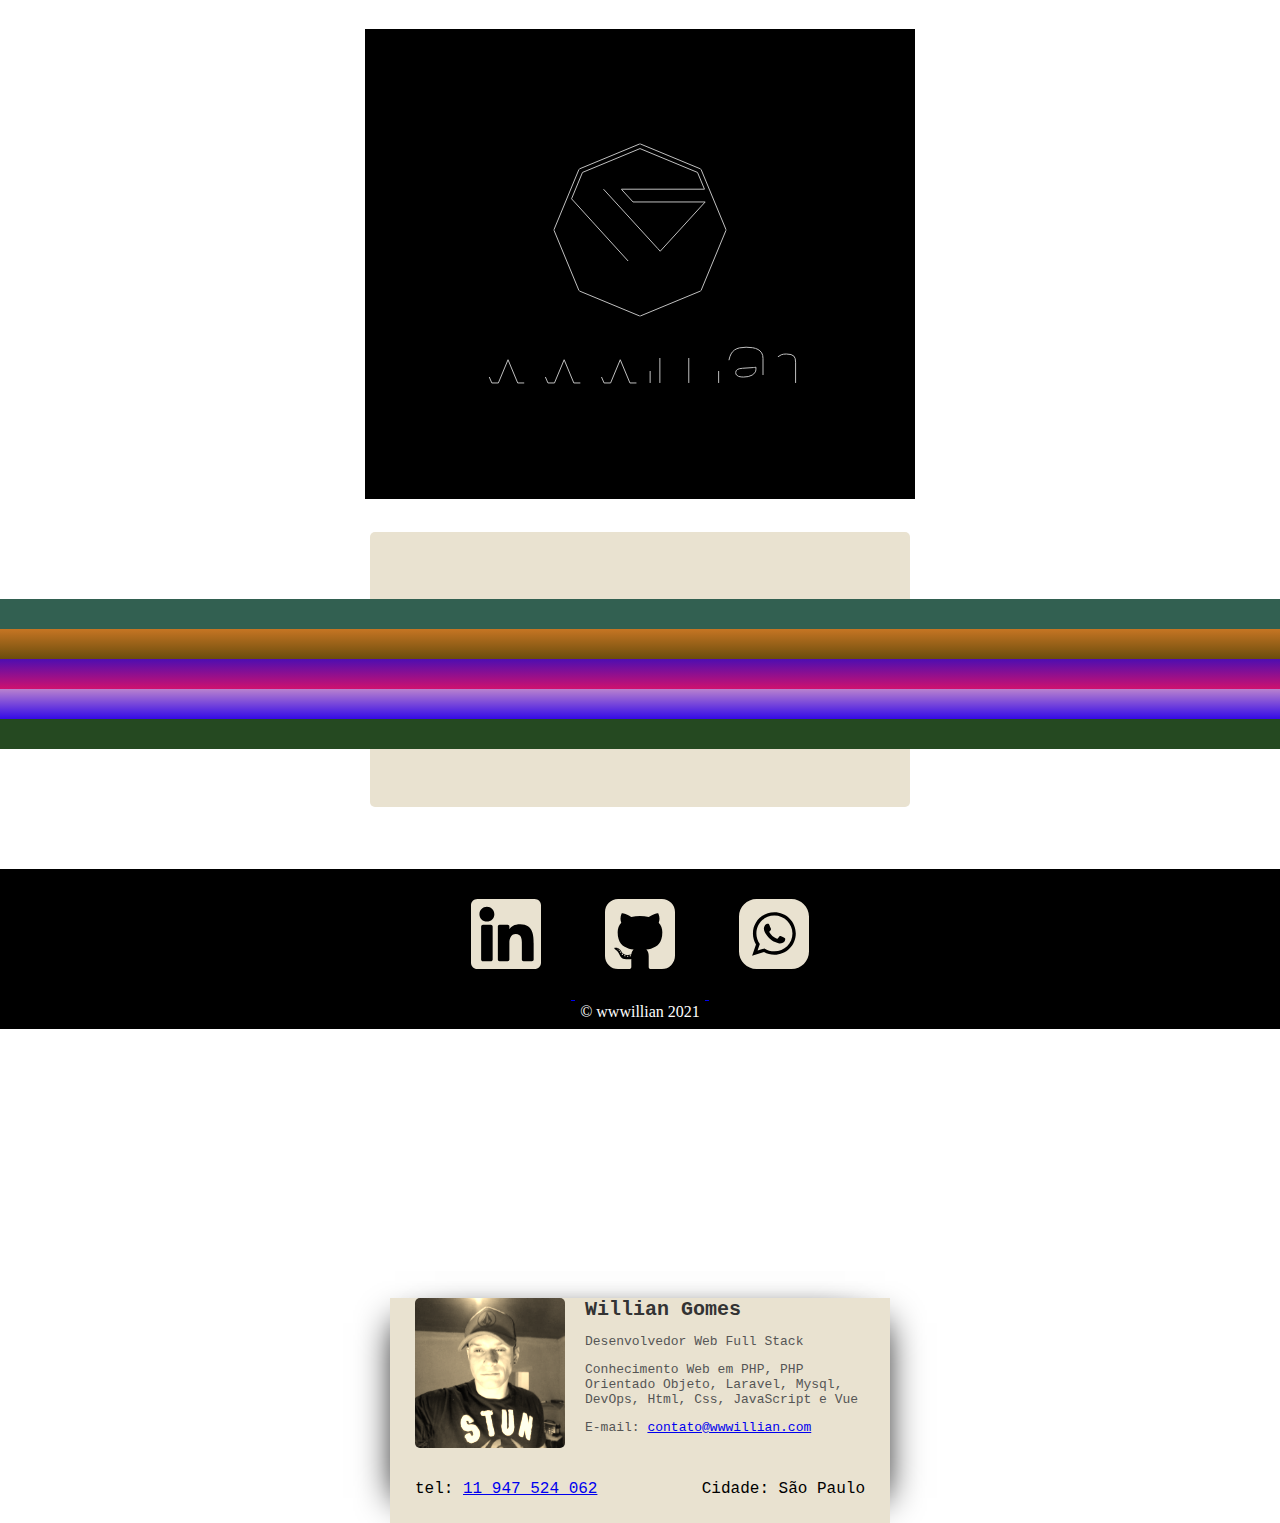
<file: index.html>
<!DOCTYPE html>
<html lang="pt-BR" dir="ltr">

<head>
    <meta charset="utf-8">
    <link href="css/style.css" rel="stylesheet">
    <link rel="stylesheet" href="https://use.fontawesome.com/releases/v5.8.1/css/all.css">
    <link href="https://fonts.googleapis.com/css?family=Black+Ops+One|Rock+Salt&display=swap" rel="stylesheet">
    <link href="logo/icon.ico" rel="icon">
    <title>wwwillian</title>
</head>

<body>
    <div class="logo">
        <img src="logo/gif_preto.gif" >
    </div>
    <div id="gradient"></div>
    <div id="card">
        <img src="img/1.jpeg" />
        <h2>Willian Gomes</h2>
        <p>Desenvolvedor Web Full Stack</p>
        <p>Conhecimento Web em PHP, PHP Orientado Objeto, Laravel, Mysql, DevOps, Html, Css, JavaScript e Vue</p>
        <p>E-mail: <a href="mailto:contato@wwwillian.com">
            contato@wwwillian.com
        </a></p>
        <span class="left bottom">tel: <a href="tel:+5511947524062">11 947 524 062</a></span>
        <span class="right bottom">Cidade: São Paulo</span>
    </div>
    <footer>
        <div class="footer">
            <a href="https://www.linkedin.com/in/wwwillian">
                <img src="logo/linkedin.svg">
            </a>
            <a href="https://github.com/wwwillian">
                <img src="logo/github.svg">
            </a>
            <a href="https://api.whatsapp.com/send?phone=5511947524062">
                <img src="logo/whatsapp.svg">
            </a>
        </div>
        <span class="footer_span">© wwwillian 2021</span>
    </footer>
</body>

</html>
</file>
<file: css/style.css>
body {
    margin: 0 auto;
    padding: 0;
    background: #ffffff;
}

.img{
    text-align: center;
}

.logo{
    display: flex;
    justify-content: center;
    margin-block-start: 1.83em;
    margin-block-end: 1.83em;
}

h2{
    font-size: 3.5em;
    font-family: 'Rock Salt', cursive;
}

p{
    font-size: xx-large;
    font-family: 'Rock Salt', cursive;
}

.left {
    left: 25px;
}

.right {
    right: 25px;
}

.center {
    text-align: center;
}

.bottom {
    position: absolute;
    bottom: 25px;
}

#gradient {
    background: #99AF49;
    background-image: linear-gradient(#326051 20%, #C67523 20%, #6B4D0D 40%, #4D0EB1 40%, #CF116E 60%, #B982CE 60%, #340AE7 80%, #254921     80%);
    margin: 0 auto;
    margin-top: 100px;
    width: 100%;
    height: 150px;
}

#gradient:after {
    content: "";
    position: absolute;
    background: #E9E2D0;
    left: 50%;
    margin-top: -67.5px;
    margin-left: -270px;
    padding-left: 20px;
    border-radius: 5px;
    width: 520px;
    height: 275px;
    z-index: -1;
}

#text{
    text-align: center;
}

#card {
    position: absolute;
    margin-top: 1230px;
    width: 450px;
    height: 225px;
    padding: 25px;
    padding-top: 0;
    padding-bottom: 0;
    left: 50%;
    top: 67.5px;
    margin-left: -250px;
    background: #E9E2D0;
    box-shadow: -20px 0 35px -25px black, 20px 0 35px -25px black;
    z-index: 5;
}

#card img {
    width: 150px;
    float: left;
    border-radius: 5px;
    margin-right: 20px;
    -webkit-filter: sepia(1);
    -moz-filter: sepia(1);
    filter: sepia(1);
}

#card h2 {
    font-family: courier;
    color: #333;
    margin: 0 auto;
    padding: 0;
    font-size: 15pt;
}

#card p {
    font-family: courier;
    color: #555;
    font-size: 13px;
}

#card span {
    font-family: courier;
}

footer {
    margin-top: 120px;
    left: 0;
    bottom: 0;
    width: 100%;
    height: 160px;
    background-color: black;
    color: white;
    text-align: center;
}

footer .footer img{
    width: 70px;
    padding: 30px;
}
</file>
